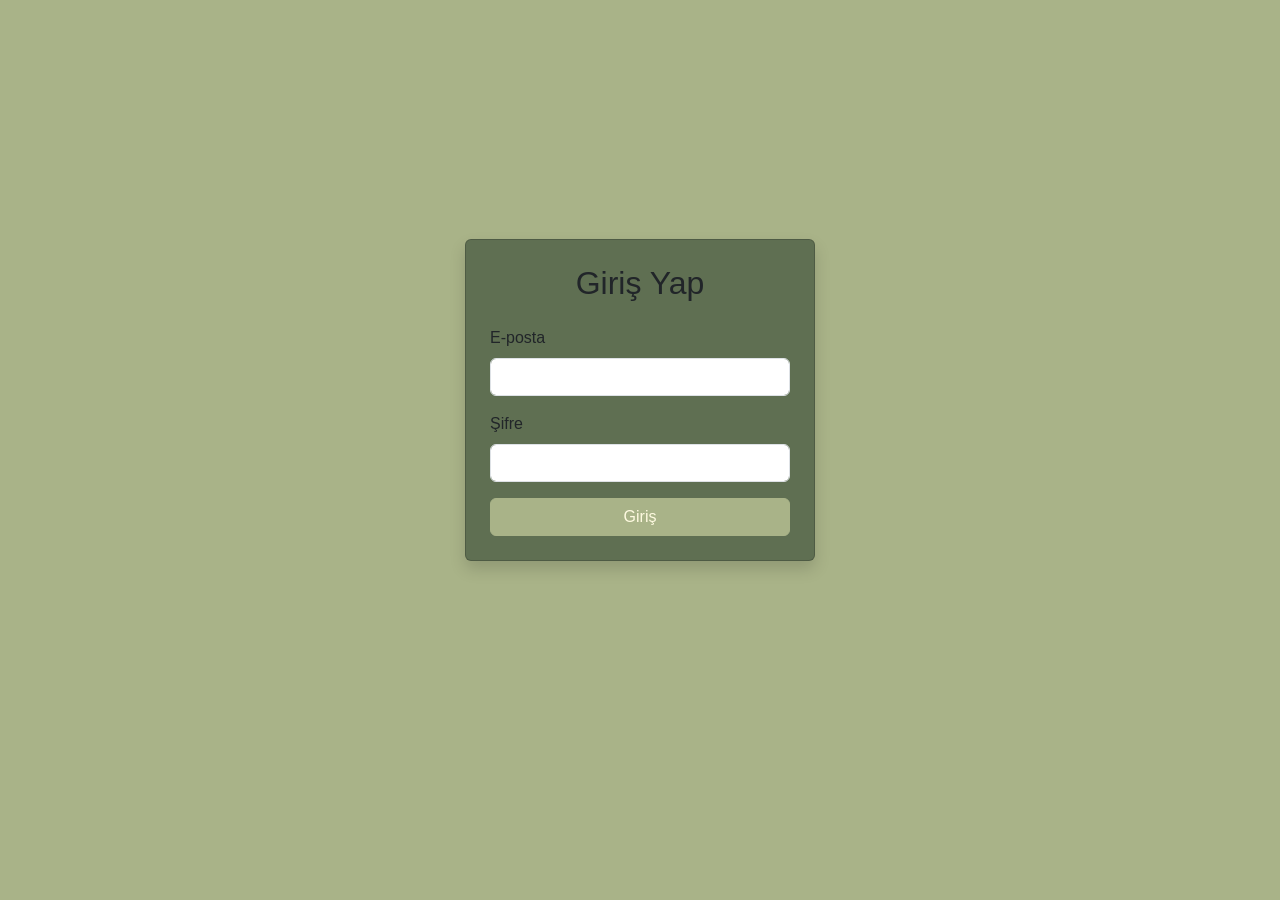
<file: my-website/index.html>
<!DOCTYPE html>
<html lang="tr">
<head>
    <meta charset="UTF-8">
      <meta name="viewport" content="width=device-width, initial-scale=1.0">
    <title>Yönlendiriliyor...</title>

    <script>
        window.location.replace("Pages/login.html");
    </script>

</head>
<body>
    <p>Yönlendiriliyorsunuz... Eğer gitmezse 
        <a href="Pages/login.html">buraya tıklayın</a>
    </p>
</body>
</html>
</file>
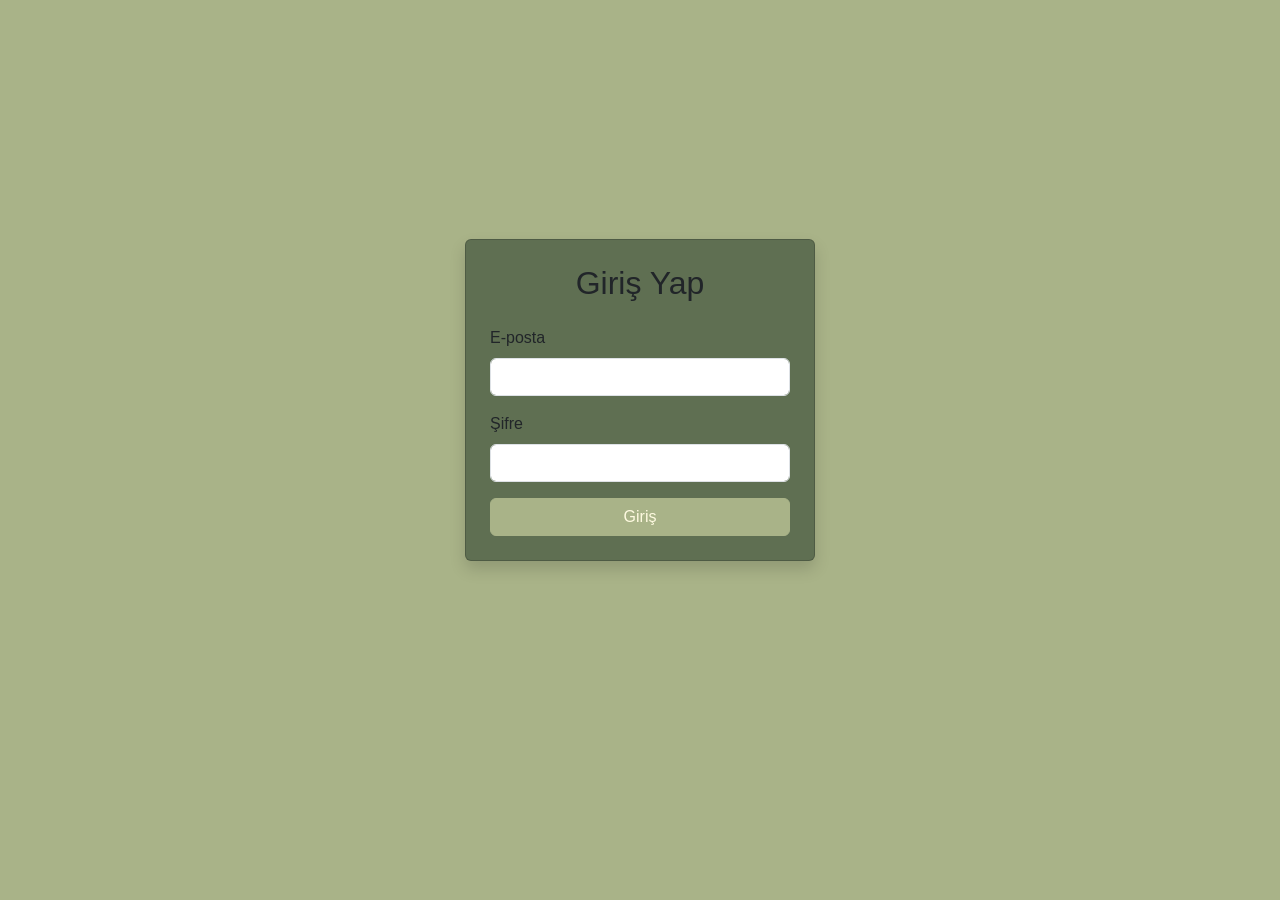
<file: my-website/Pages/login.html>
<!DOCTYPE html>
<html lang="tr">
<head>
  <meta charset="UTF-8">
    <meta name="viewport" content="width=device-width, initial-scale=1.0">
  <title>Login Örneği</title>
  <link rel="stylesheet" href="https://cdn.jsdelivr.net/npm/bootstrap@5.3.2/dist/css/bootstrap.min.css">
</head>
<body style="height:100vh; display:flex; justify-content:center; align-items:center; background:#A9B388;">
    <div class="card shadow p-4" style="width: 350px; background:#5F6F52;">
    <div class="login-box">
     <h2 class="text-center mb-4">Giriş Yap</h2>
    </div>
    <form id="loginForm">
      <div class="mb-3">
        <label for="email" class="form-label">E-posta</label>
        <input type="email" class="form-control" id="email" required>
      </div>
      <div class="mb-3">
        <label for="password" class="form-label">Şifre</label>
        <input type="password" class="form-control" id="password" required>
      </div>
      <button type="submit" class="btn btn-primary w-100">Giriş</button>
      <link rel="stylesheet" href="/my-website/style.css">
       <!-- script.js dosyasını çağırıyoruz -->
   <script type="module" src="/my-website/script/login.js"></script> 
    </form>
  </div>
  </div>

</body>
</html>
</file>
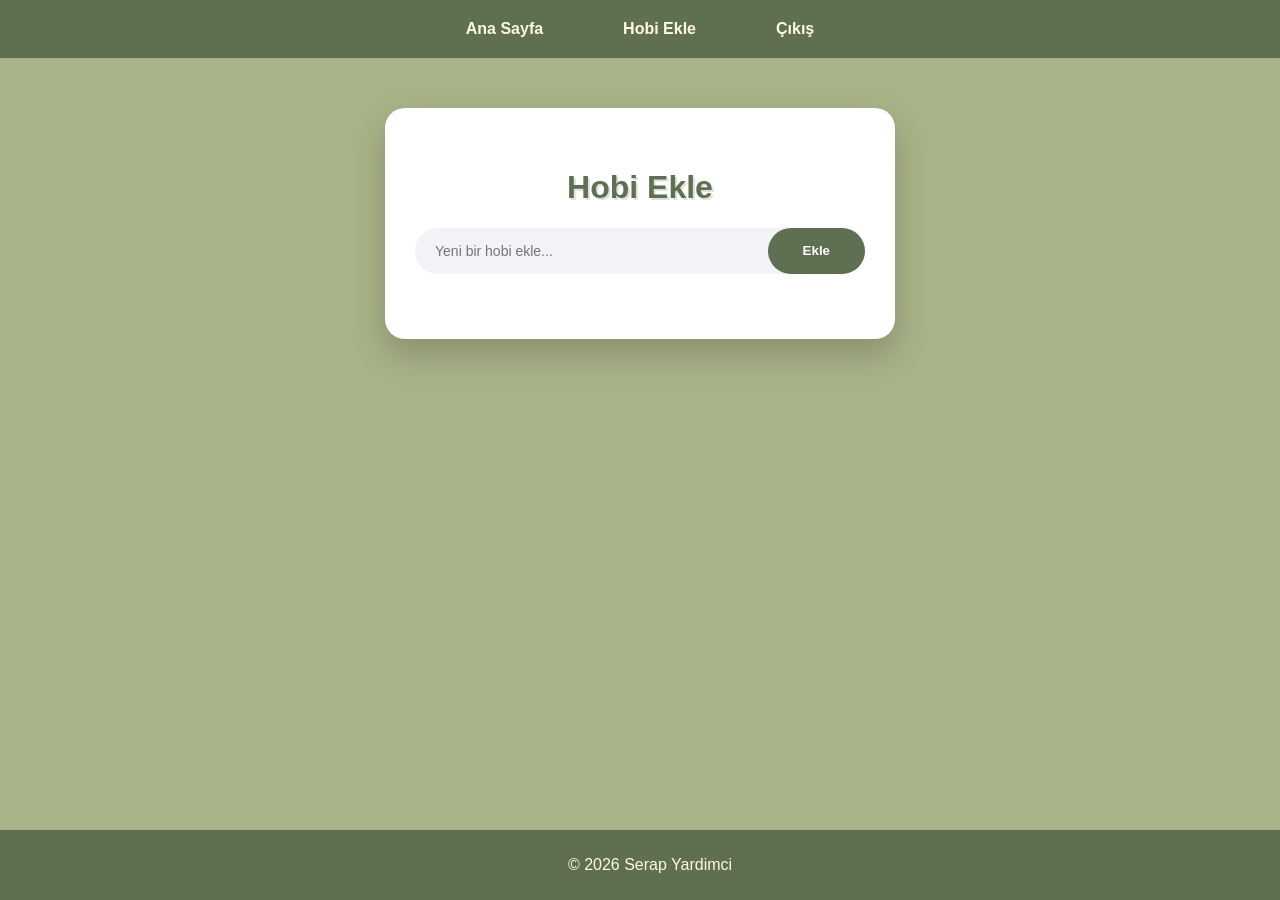
<file: my-website/Pages/TodoList.html>
<!DOCTYPE html>
<html lang="tr">
<head>
  <meta charset="UTF-8">
    <title>Hobilerim</title>
   <meta name="viewport" content="width=device-width, initial-scale=1.0">
  <link rel="stylesheet" href="/my-website/style.css">
  <link href="https://fonts.googleapis.com/css2?family=Poppins:wght@300;400;600&display=swap" rel="stylesheet">
</head>
<body>
  <div id="navbar"></div>
   <div class="container">
    <div class="todo-app">
       <div id="content">
    <h1>Hobi Ekle</h1></div>
    <div class="input-row">
                <input type="text" id="input-box" placeholder="Yeni bir hobi ekle...">
                <button id="add-btn">Ekle</button>
            </div>
            <ul id="list-container"></ul>
    </div>
  </div>
  <div id="footer"></div>
  <script src="/my-website/Components/Footer.js"></script>
  <script src="/my-website/Components/Navbar.js"></script>
   <script type="module" src="/my-website/script/todo.js"></script> 
</body>
</html>
</file>
<file: my-website/style.css>
body, html {
  height: 100;
  margin: 0;
}
body {
  display: flex;
  flex-direction: column;
  padding-bottom: 100px;
  font-family: Arial, sans-serif;
  background-color: #a9b388;
  color: #5F6F52;
}
/* Navbar */
nav {
  background-color:#5F6F52;
  padding: 20px;
  display: flex;
  justify-content: center;
}
nav a {
  color:#5F6F52;
  text-decoration: none;
  margin: 0 15px;
  font-weight: bold;
}
nav a:hover {
  color:  #a9b388;
}
/* Menü */
.menu {
  list-style: none;
  margin: 0;
  padding: 0;
  display: flex;
}
.menu li {
  position: relative;
  margin: 0 15px;
}
.menu a {
  text-decoration: none;
  color: #fefae0;
  padding: 10px;
}
#content{
  text-align: center;
  text-shadow: 2px 2px 0px rgba(95, 111, 82, 0.2);
}
/* Footer */
footer {
  background-color: #5F6F52;
  color: #fefae0;
  text-align: center;
  padding: 10px;
  position: fixed;
  bottom: 0;
  width: 100%;
}
/* anasayfa*/
.grid-container {
  display: grid;
  grid-template-columns: repeat(auto-fit, minmax(200px, 1fr));
  gap: 20px; 
  
  max-width: 1000px; 
  margin: 30px auto 40px; 
  padding: 0 20px; 
}

.grid-item {
  background: white;
  padding: 20px;
  border-radius: 12px;
  box-shadow: 0 5px 15px rgba(0,0,0,0.08); 
  transition: transform 0.3s ease;
}

.grid-item:hover {
  transform: translateY(-5px);
}
.grid-item img {
  width: 100%;
  height: 200px;
  object-fit: cover;
  border-radius: 6px;
}
/*
.add-btn {
  margin-top: 10px;
  padding: 8px 12px;
  background-color: #5F6F52;
  color: #fefae0;
  border: none;
  border-radius: 4px;
  cursor: pointer;
  font-size: 18px;
  transition: background-color 0.3s ease;
}

.add-btn:hover {
  background-color: #4a5942;
}
*/
/*login*/
.btn-primary {
  background-color: #a9b388; 
  border-color: #a9b388;     
  color: #fefae0;               
}
.btn-primary:hover {
  background-color: #c4661f; 
  border-color:  #c4661f;
}
.container {
    width: 100%;
    display: flex;
    justify-content: center;
    margin-top: 50px;
}
.todo-app {
    width: 100%;
    max-width: 450px;
    background: #ffffff;
    padding: 40px 30px;
    border-radius: 20px;
    box-shadow: 0 15px 35px rgba(0,0,0,0.2);
}

.todo-app h2 {
    display: flex;
    align-items: center;
    gap: 10px;
    color: #1e1e2f;
    margin-bottom: 25px;
}

.input-row {
    display: flex;
    background: #f1f3f6;
    border-radius: 30px;
    padding-left: 20px;
    margin-bottom: 25px;
}

input {
    flex: 1;
    border: none;
    outline: none;
    background: transparent;
    padding: 15px 0;
    font-size: 14px;
}

button {
    border: none;
    outline: none;
    padding: 15px 35px;
    background:#5F6F52;
    color: white;
    font-weight: 600;
    cursor: pointer;
    border-radius: 30px;
    transition: 0.3s;
}

button:hover {
    background: #a9b388;
}

.todo-app ul li {
    list-style: none;
    font-size: 16px;
    padding: 12px 10px 12px 45px;
    user-select: none;
    cursor: pointer;
    position: relative;
    transition: 0.2s;
    border-radius: 10px;
    display: flex;               /* Yatay düzen */
    justify-content: space-between; /* Metin solda, butonlar sağda */
    align-items: center;
}

.todo-app ul li:hover {
    background: #f9f9f9;
}

/* Onay kutusu simgesi */
.todo-app ul li::before {
    content: '';
    position: absolute;
    height: 22px;
    width: 22px;
    border-radius: 50%;
    border: 2px solid #5F6F52;
    left: 10px;
    top: 50%;
    transform: translateY(-50%);
}

.todo-app ul li.checked {
    color: #888;
    text-decoration: line-through;
}

.todo-app ul li.checked::before {
    background: #5F6F52;
    background-image: url(
      "data:image/svg+xml,%3Csvg xmlns='http://www.w3.org/2000/svg' viewBox='0 0 24 24' fill='white'%3E%3Cpath d='M9 16.17L4.83 12l-1.42 1.41L9 19 21 7l-1.41-1.41L9 16.17z'/%3E%3C/svg%3E");
    background-size: 15px;
    background-repeat: no-repeat;
    background-position: center;
}

.btnContainer {
    display: flex;
    gap: 5px;
}

/* Silme butonu */
.span {
    background:#a9b388;
    color: white;
    border: none;
    padding: 5px 8px;
    border-radius: 3px;
    cursor: pointer;
    transition: background 0.3s;
}
.span:hover {
    background: darkred;
}

/* Düzenle butonu */
.editBtn {
    background: #a9b388;
    color: white;
    border: none;
    padding: 5px 8px;
    border-radius: 3px;
    cursor: pointer;
    transition: background 0.3s;
}
.editBtn:hover {
    background: navy;
}
</file>
